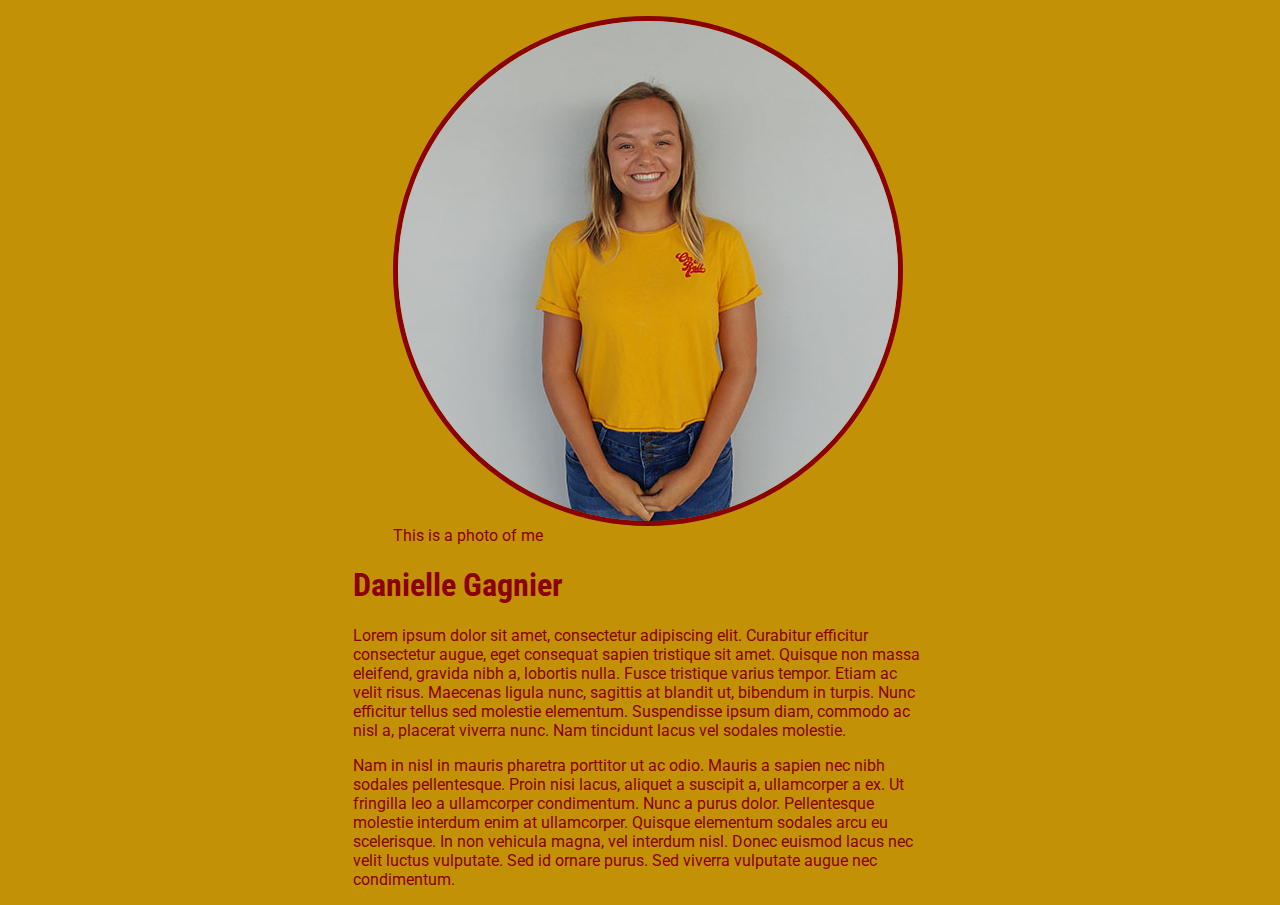
<file: about.me/index.html>
<!DOCTYPE html>
<html lang="en">
<head>
    <meta charset="UTF-8">
    <meta name="viewport" content="width=device-width, initial-scale=1.0">
    <meta http-equiv="X-UA-Compatible" content="ie=edge">
    <title>About Me</title>
    <link href="https://fonts.googleapis.com/css?family=Roboto|Roboto+Condensed" rel="stylesheet">
    <link rel="stylesheet" href="https://use.fontawesome.com/releases/v5.3.1/css/all.css" integrity="sha384-mzrmE5qonljUremFsqc01SB46JvROS7bZs3IO2EmfFsd15uHvIt+Y8vEf7N7fWAU" crossorigin="anonymous">
    <link rel="stylesheet" type="text/css"
    href="css/mystyle.css">
</head>
<body>


        <div id="content-wrapper">

<figure>
    <img src="img/photo_of_me.jpg" alt="picture of me">
    <figcaption> This is a photo of me </figcaption>
</figure>

<ul>
        <li><i class="fab fa-instagram"></i></li>
        <li><i class="fab fa-facebook-square"></i></li>
        <li><i class="fab fa-github-square"></i></li>
</ul>
        <h1>Danielle Gagnier</h1>
<p>
Lorem ipsum dolor sit amet, consectetur adipiscing elit. Curabitur efficitur consectetur augue, eget consequat sapien tristique sit amet. Quisque non massa eleifend, gravida nibh a, lobortis nulla. Fusce tristique varius tempor. Etiam ac velit risus. Maecenas ligula nunc, sagittis at blandit ut, bibendum in turpis. Nunc efficitur tellus sed molestie elementum. Suspendisse ipsum diam, commodo ac nisl a, placerat viverra nunc. Nam tincidunt lacus vel sodales molestie.
</p>
<p>
Nam in nisl in mauris pharetra porttitor ut ac odio. Mauris a sapien nec nibh sodales pellentesque. Proin nisi lacus, aliquet a suscipit a, ullamcorper a ex. Ut fringilla leo a ullamcorper condimentum. Nunc a purus dolor. Pellentesque molestie interdum enim at ullamcorper. Quisque elementum sodales arcu eu scelerisque. In non vehicula magna, vel interdum nisl. Donec euismod lacus nec velit luctus vulputate. Sed id ornare purus. Sed viverra vulputate augue nec condimentum.
</p>

        </div>

</body>
</html>
</file>
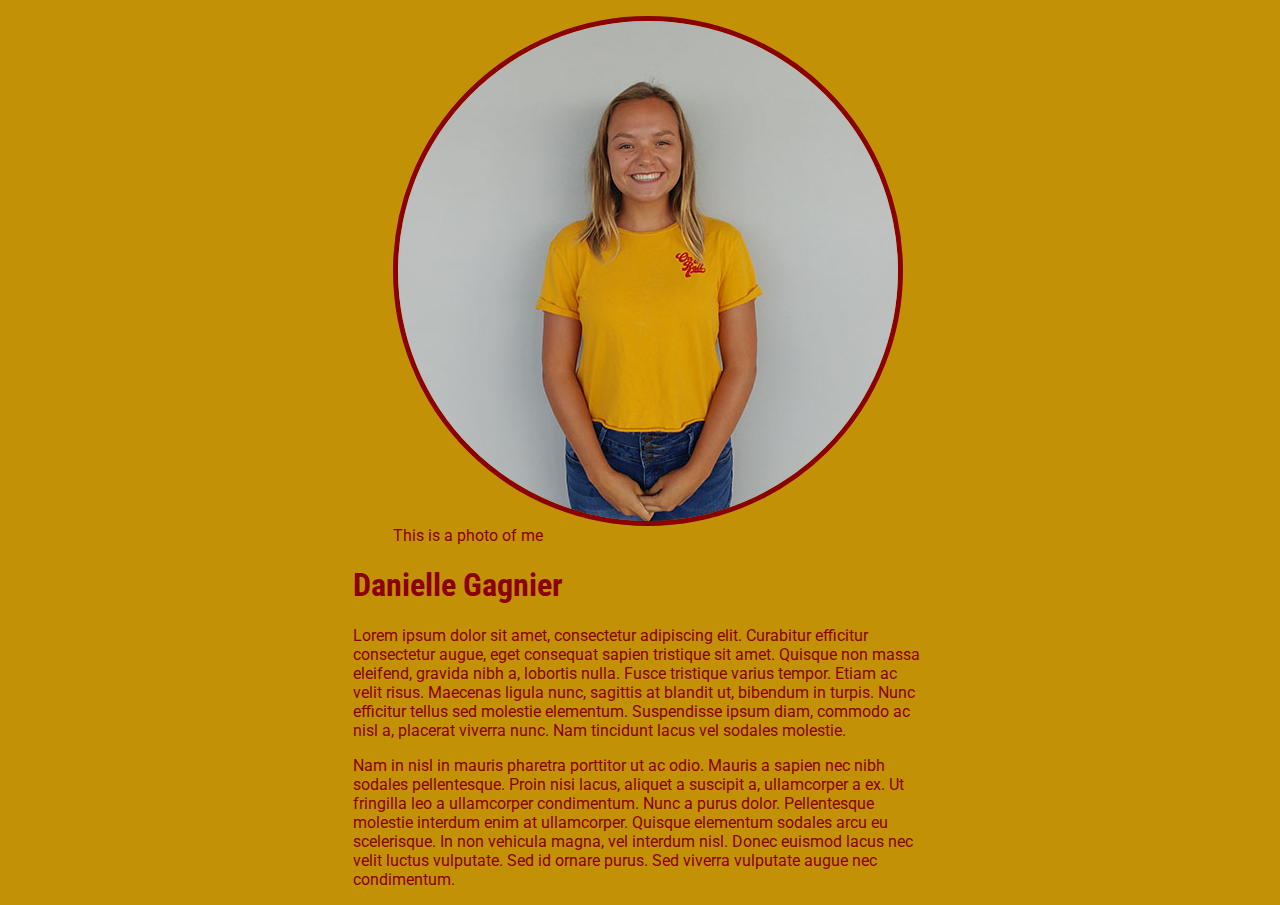
<file: aboutme/index.html>
<!DOCTYPE html>
<html lang="en">
<head>
    <meta charset="UTF-8">
    <meta name="viewport" content="width=device-width, initial-scale=1.0">
    <meta http-equiv="X-UA-Compatible" content="ie=edge">
    <title>About Me</title>
    <link href="https://fonts.googleapis.com/css?family=Roboto|Roboto+Condensed" rel="stylesheet">
    <link rel="stylesheet" href="https://use.fontawesome.com/releases/v5.3.1/css/all.css" integrity="sha384-mzrmE5qonljUremFsqc01SB46JvROS7bZs3IO2EmfFsd15uHvIt+Y8vEf7N7fWAU" crossorigin="anonymous">
    <link rel="stylesheet" type="text/css" href="css/mystyle.css">
</head>
<body>


        <div id="content-wrapper">

<figure>
    <img src="img/photo_of_me.jpg" alt="picture of me">
    <figcaption> This is a photo of me </figcaption>
</figure>

                <ul>
                        <li><i class="fab fa-instagram"></i></li>
                        <li><i class="fab fa-facebook-square"></i></li>
                        <li><i class="fab fa-github-square"></i></li>
                </ul>

        <h1>Danielle Gagnier</h1>
<p>
Lorem ipsum dolor sit amet, consectetur adipiscing elit. Curabitur efficitur consectetur augue, eget consequat sapien tristique sit amet. Quisque non massa eleifend, gravida nibh a, lobortis nulla. Fusce tristique varius tempor. Etiam ac velit risus. Maecenas ligula nunc, sagittis at blandit ut, bibendum in turpis. Nunc efficitur tellus sed molestie elementum. Suspendisse ipsum diam, commodo ac nisl a, placerat viverra nunc. Nam tincidunt lacus vel sodales molestie.
</p>
<p>
Nam in nisl in mauris pharetra porttitor ut ac odio. Mauris a sapien nec nibh sodales pellentesque. Proin nisi lacus, aliquet a suscipit a, ullamcorper a ex. Ut fringilla leo a ullamcorper condimentum. Nunc a purus dolor. Pellentesque molestie interdum enim at ullamcorper. Quisque elementum sodales arcu eu scelerisque. In non vehicula magna, vel interdum nisl. Donec euismod lacus nec velit luctus vulputate. Sed id ornare purus. Sed viverra vulputate augue nec condimentum.
</p>

        </div>

</body>
</html>
</file>
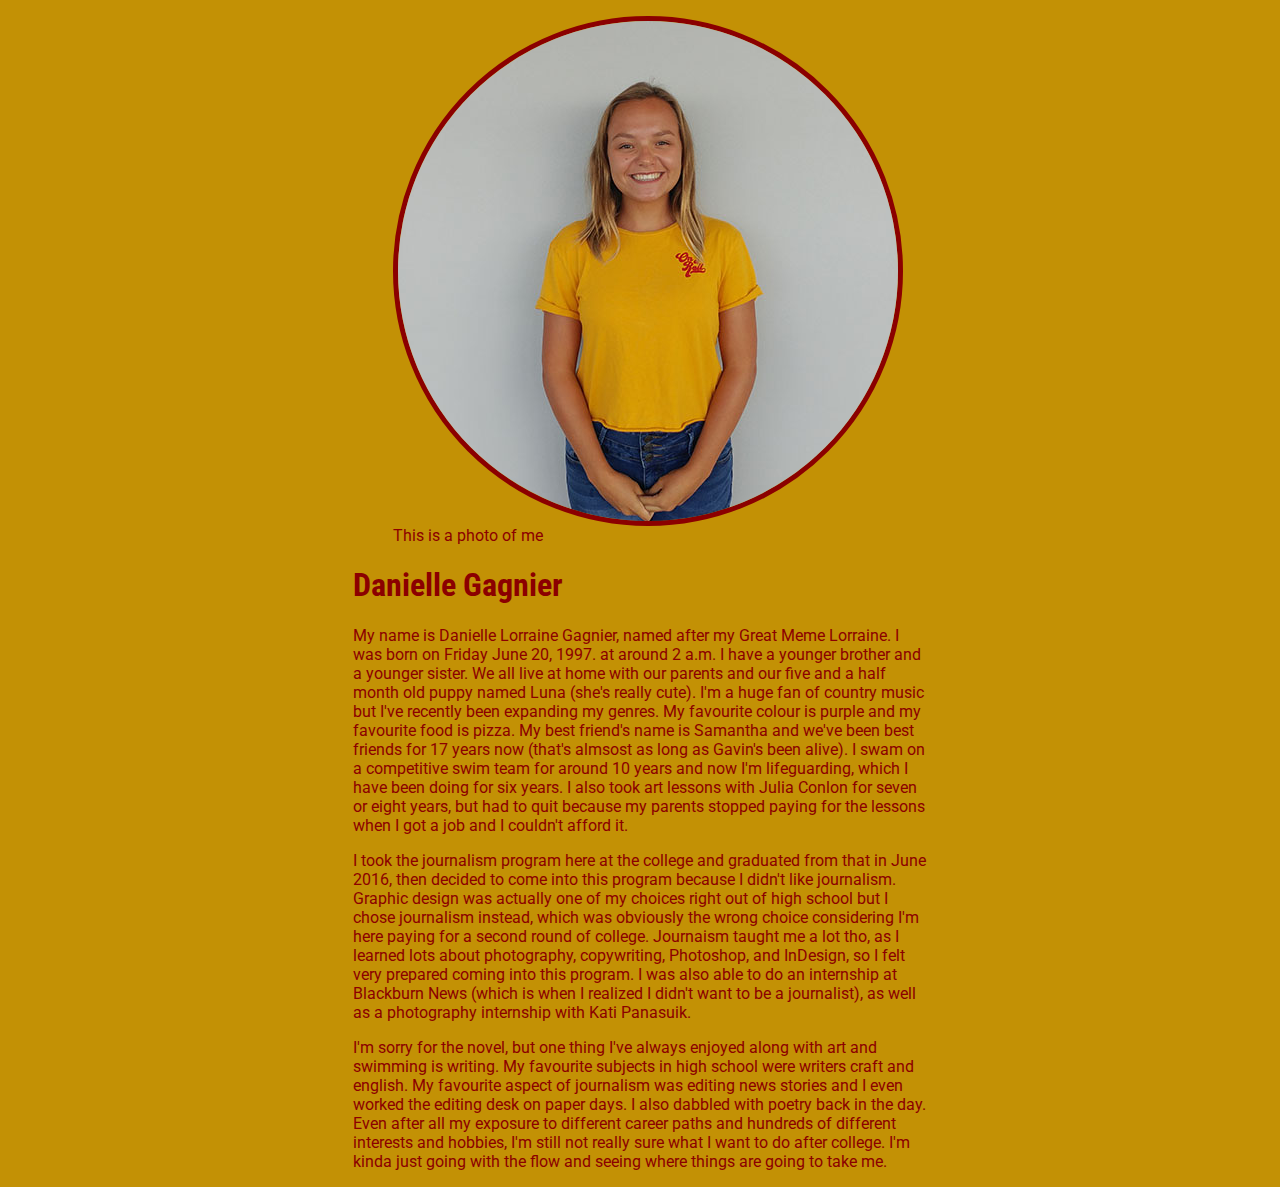
<file: gagnier_danielle_aboutme/index.html>
<!DOCTYPE html>
<html lang="en">
<head>
    <meta charset="UTF-8">
    <meta name="viewport" content="width=device-width, initial-scale=1.0">
    <meta http-equiv="X-UA-Compatible" content="ie=edge">
    <title>About Me</title>
    <link href="https://fonts.googleapis.com/css?family=Roboto|Roboto+Condensed" rel="stylesheet">
    <link rel="stylesheet" href="https://use.fontawesome.com/releases/v5.3.1/css/all.css" integrity="sha384-mzrmE5qonljUremFsqc01SB46JvROS7bZs3IO2EmfFsd15uHvIt+Y8vEf7N7fWAU" crossorigin="anonymous">
    <link rel="stylesheet" type="text/css" href="css/mystyle.css">
</head>
<body>


        <div id="content-wrapper">

<figure>
    <img src="img/photo_of_me.jpg" alt="picture of me">
    <figcaption> This is a photo of me </figcaption>
</figure>

                <ul>
                        <li><i class="fab fa-instagram"></i></li>
                        <li><i class="fab fa-facebook-square"></i></li>
                        <li><i class="fab fa-github-square"></i></li>
                </ul>

        <h1>Danielle Gagnier</h1>
<p>
My name is Danielle Lorraine Gagnier, named after my Great Meme Lorraine. I was born on Friday June 20, 1997. at around 2 a.m. I have a younger brother and a younger sister. We all live at home with our parents and our five and a half month old puppy named Luna (she's really cute). I'm a huge fan of country music but I've recently been expanding my genres. My favourite colour is purple and my favourite food is pizza. My best friend's name is Samantha and we've been best friends for 17 years now (that's almsost as long as Gavin's been alive). I swam on a competitive swim team for around 10 years and now I'm lifeguarding, which I have been doing for six years. I also took art lessons with Julia Conlon for seven or eight years, but had to quit because my parents stopped paying for the lessons when I got a job and I couldn't afford it. 
</p>
<p>I took the journalism program here at the college and graduated from that in June 2016, then decided to come into this program because I didn't like journalism. Graphic design was actually one of my choices right out of high school but I chose journalism instead, which was obviously the wrong choice considering I'm here paying for a second round of college. Journaism taught me a lot tho, as I learned lots about photography, copywriting, Photoshop, and InDesign, so I felt very prepared coming into this program. I was also able to do an internship at Blackburn News (which is when I realized I didn't want to be a journalist), as well as a photography internship with Kati Panasuik.
</p>
<p>
I'm sorry for the novel, but one thing I've always enjoyed along with art and swimming is writing. My favourite subjects in high school were writers craft and english. My favourite aspect of journalism was editing news stories and I even worked the editing desk on paper days. I also dabbled with poetry back in the day. Even after all my exposure to different career paths and hundreds of different interests and hobbies, I'm still not really sure what I want to do after college. I'm kinda just going with the flow and seeing where things are going to take me. 
</p>

        </div>

</body>
</html>
</file>
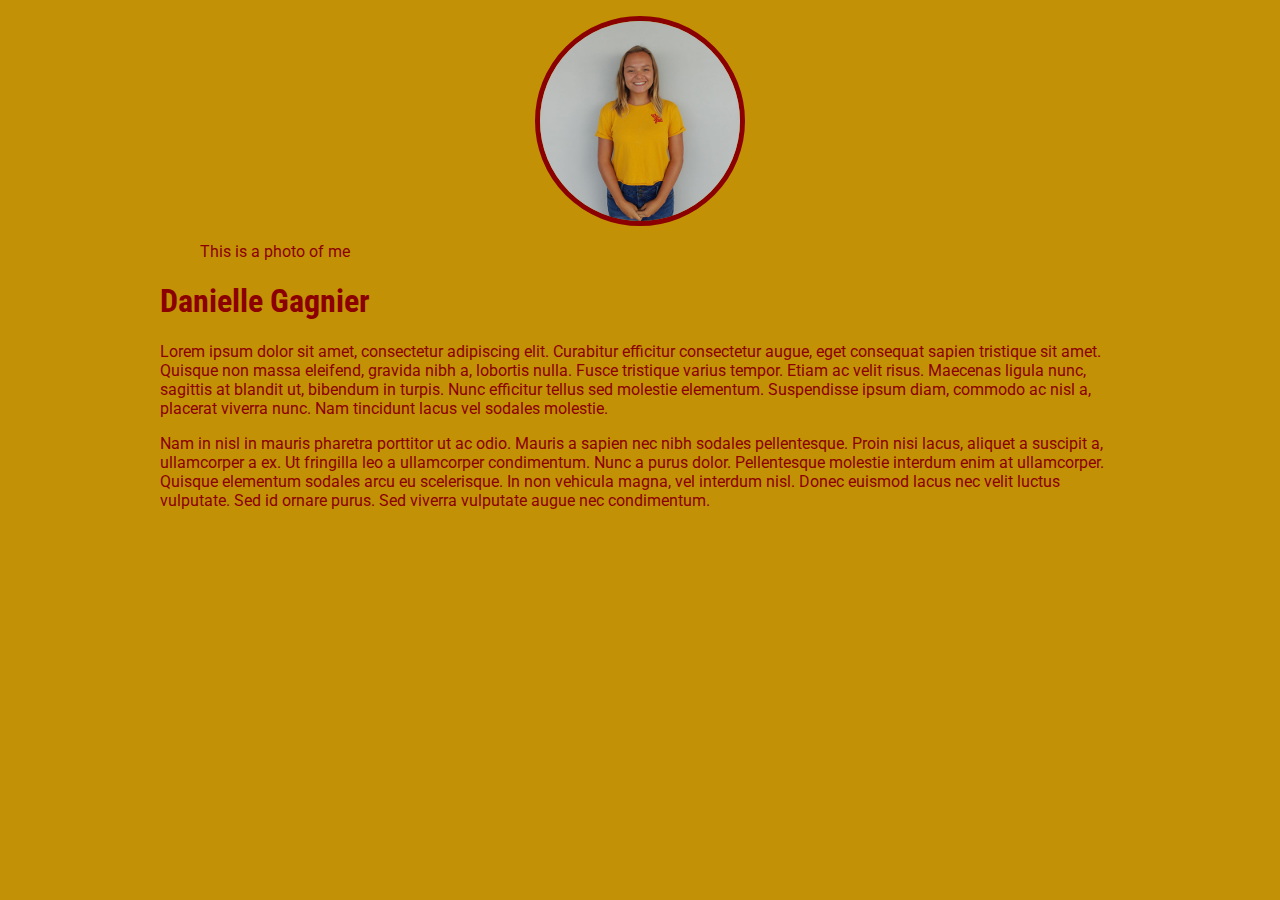
<file: about.me/img/about.me/index.html>
<!DOCTYPE html>
<html lang="en">
<head>
        <meta charset="UTF-8">
        <meta name="viewport" content="width=device-width, initial-scale=1.0">
        <meta http-equiv="X-UA-Compatible" content="ie=edge">
        <link href="https://fonts.googleapis.com/css?family=Roboto|Roboto+Condensed" rel="stylesheet">
        <link rel="stylesheet" href="https://use.fontawesome.com/releases/v5.3.1/css/all.css" integrity="sha384-mzrmE5qonljUremFsqc01SB46JvROS7bZs3IO2EmfFsd15uHvIt+Y8vEf7N7fWAU" crossorigin="anonymous">
        <link rel="stylesheet" type="text/css" href="css/mystyle.css">
        <title>About Me</title>

</head>
<body>


        <div id="content-wrapper">

<figure>
    <img src="img/photo_of_me.jpg" alt="picture of me" width="200 ">

        <ul>
                <li><i class="fab fa-instagram"></i></li>
                <li><i class="fab fa-github"></i></li>
                <li><i class="fab fa-facebook-square"></i></li>
        </ul>

<figcaption> This is a photo of me </figcaption>

</figure>


        <h1>Danielle Gagnier</h1>
                        <p>
                        Lorem ipsum dolor sit amet, consectetur adipiscing elit. Curabitur efficitur consectetur augue, eget consequat sapien tristique sit amet. Quisque non massa eleifend, gravida nibh a, lobortis nulla. Fusce tristique varius tempor. Etiam ac velit risus. Maecenas ligula nunc, sagittis at blandit ut, bibendum in turpis. Nunc efficitur tellus sed molestie elementum. Suspendisse ipsum diam, commodo ac nisl a, placerat viverra nunc. Nam tincidunt lacus vel sodales molestie.
                        </p>
                        <p>
                        Nam in nisl in mauris pharetra porttitor ut ac odio. Mauris a sapien nec nibh sodales pellentesque. Proin nisi lacus, aliquet a suscipit a, ullamcorper a ex. Ut fringilla leo a ullamcorper condimentum. Nunc a purus dolor. Pellentesque molestie interdum enim at ullamcorper. Quisque elementum sodales arcu eu scelerisque. In non vehicula magna, vel interdum nisl. Donec euismod lacus nec velit luctus vulputate. Sed id ornare purus. Sed viverra vulputate augue nec condimentum.
                        </p>

        </div>

</body>
</html>
</file>
<file: about.me/css/mystyle.css>
body,html {
    background-color: rgb(195, 145, 5);
    font-family: 'Roboto', sans-serif;
}
img {
    display: block;
    margin: 0 auto; 
    border: 5px solid darkred;
    border-radius: 300px
}

ul > li {
    color: darkred;
    display: inline;
    margin: 0 5px 0 5px;
    margin: 0 auto;
}

figcaption {
    margin: 0 auto;
    color: darkred
}

h1 {
    font-family: 'Roboto Condensed', sans-serif;
    color: darkred
}

p {
    color: darkred;
}

    .grey-copy{
        color: grey
        }

        #content-wrapper {
            width: 575px;
            margin: 0 auto;
        }
</file>
<file: aboutme/css/mystyle.css>
body,html {
    background-color: rgb(195, 145, 5);
    font-family: 'Roboto', sans-serif;
}
img {
    display: block;
    margin: 0 auto; 
    border: 5px solid darkred;
    border-radius: 300px
}

ul {
    width: 250px;
    display: block;
    margin: 0 auto;
}

ul > li {
    color: darkred;
    display: inline;
    margin: 0 5px 0 5px;
    margin: 0 auto;
}

figcaption {
    margin: 0 auto;
    color: darkred
}

h1 {
    font-family: 'Roboto Condensed', sans-serif;
    color: darkred
}

p {
    color: darkred;
}

    .grey-copy{
        color: grey
        }

        #content-wrapper {
            width: 575px;
            margin: 0 auto;
        }

i {
    font-size: 55px;
}
</file>
<file: gagnier_danielle_aboutme/css/mystyle.css>
body,html {
    background-color: rgb(195, 145, 5);
    font-family: 'Roboto', sans-serif;
}
img {
    display: block;
    margin: 0 auto; 
    border: 5px solid darkred;
    border-radius: 300px
}

ul {
    width: 250px;
    display: block;
    margin: 0 auto;
}

ul > li {
    color: darkred;
    display: inline;
    margin: 0 5px 0 5px;
    margin: 0 auto;
}

figcaption {
    margin: 0 auto;
    color: darkred
}

h1 {
    font-family: 'Roboto Condensed', sans-serif;
    color: darkred
}

p {
    color: darkred;
}

    .grey-copy{
        color: grey
        }

        #content-wrapper {
            width: 575px;
            margin: 0 auto;
        }

i {
    font-size: 55px;
}
</file>
<file: about.me/img/about.me/css/mystyle.css>
body,html {
    background-color: rgb(195, 145, 5);
    font-family: 'Roboto', sans-serif;
}

i {
    font-size: 52px;
    color: darkred
}


figcaption {
    color: darkred
}

h1 {
    font-family: 'Roboto Condensed', sans-serif;
    color: darkred
}

p {
    color: darkred;
}

    .grey-copy{
        color: grey
        }

        #content-wrapper {
            width: 960px;
            margin: 0 auto; 
        }

img {
    display: block; 
    margin: 0 auto;
    border: 5px solid darkred;
    border-radius: 300px;
} 

ul  > li {
    display: inline;
    margin: 0 5px 0 5px;
    width: 300px;
    margin: 0 auto;
}
</file>
